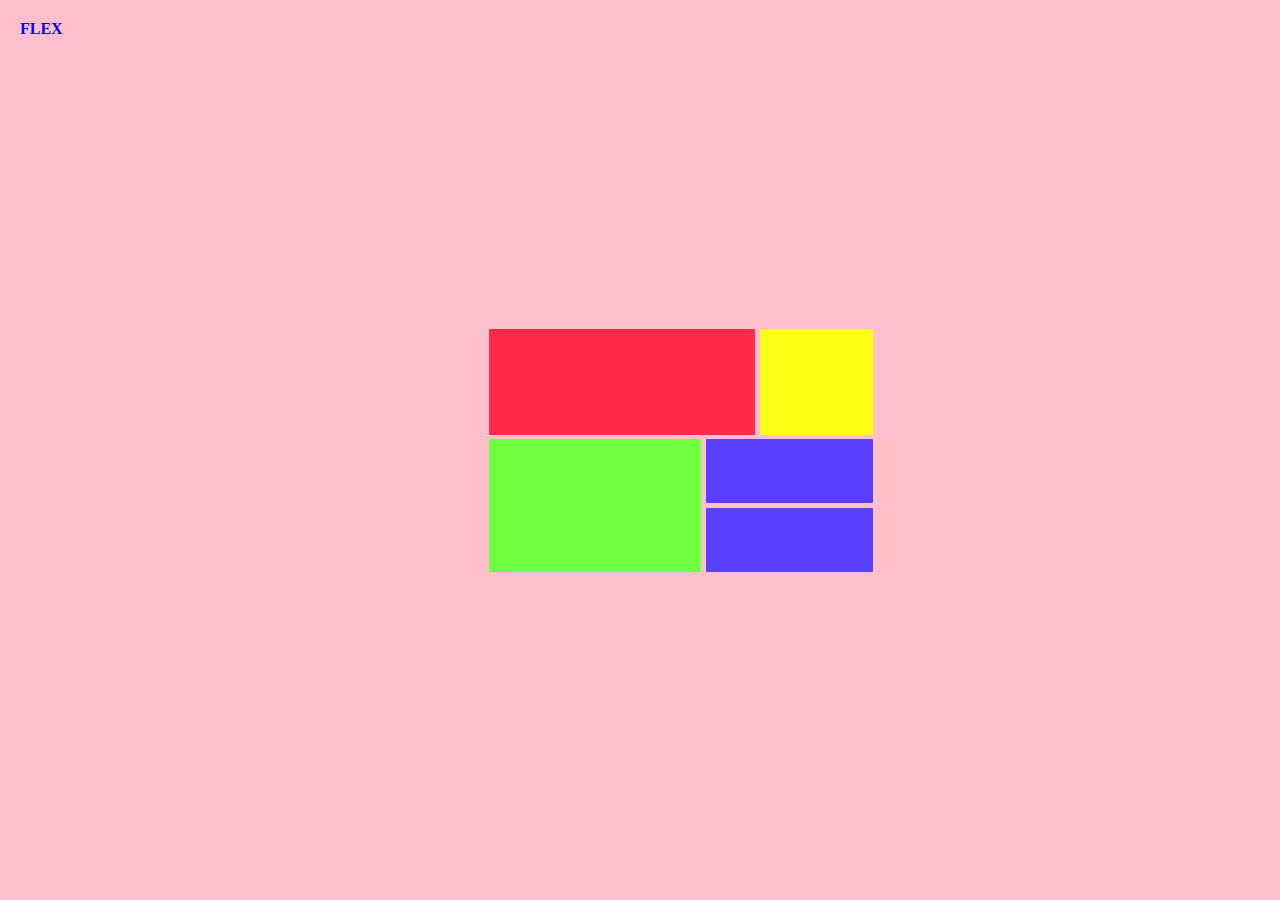
<file: grid.html>
<!DOCTYPE html>
<html lang="en">
<head>
				<title>Grid Layout</title>
				<link rel="stylesheet" href="grid.css" />
</head>
<body>

	<nav>
		
			<a href="index.html">FLEX</a>
			
		
	</nav>
				<main>
					
								<div class="boxA"></div>
								<div class="boxB"></div>
								<div class="boxC"></div>
								<div class="boxD"></div>
								<div class="boxE"></div>
				</main>
				
</body>
</html>
</file>
<file: grid.css>
*{
				margin: 0;
				padding: 0;
}

body{
				background: pink;
				display: flex;
				height:100vh;	
				
				
}

nav{
	display: flex;
	text-align: left;
	padding: 20px;        
}

nav a{
	text-decoration: solid;
	color: blue;
	font-weight: bold;
}

nav a:hover{
	color: red;
}
			
main{
			display: grid;
			grid-template-areas:
			'A A A A B'
			'A A A A B'
			'C C C D D'
			'C C C E E'
			;
			gap: 5px;
			width: 30%;
			margin: auto;
			grid-template-rows: 100px;
			box-sizing: content-box;
			
			
}
main div{
				padding: 2em;
				text-align: center;
				border-radius:1px;
				
}
.boxA{
				background-color: #ff2a4a;
				grid-area: A;
				height: 40%;
				

				
				
	
}

.boxB{
				background-color: #fffc15;
				grid-area: B;
				height: 40%;
			
}

.boxC{
				background-color: #70ff40;
				grid-area: C;
			
				
			
}

.boxD{
				background-color: #5c40ff;
				grid-area: D;
				
				
				
				
}

.boxE{
				background-color: #5c40ff;
				grid-area: E;
				
			
				
			
}
</file>
